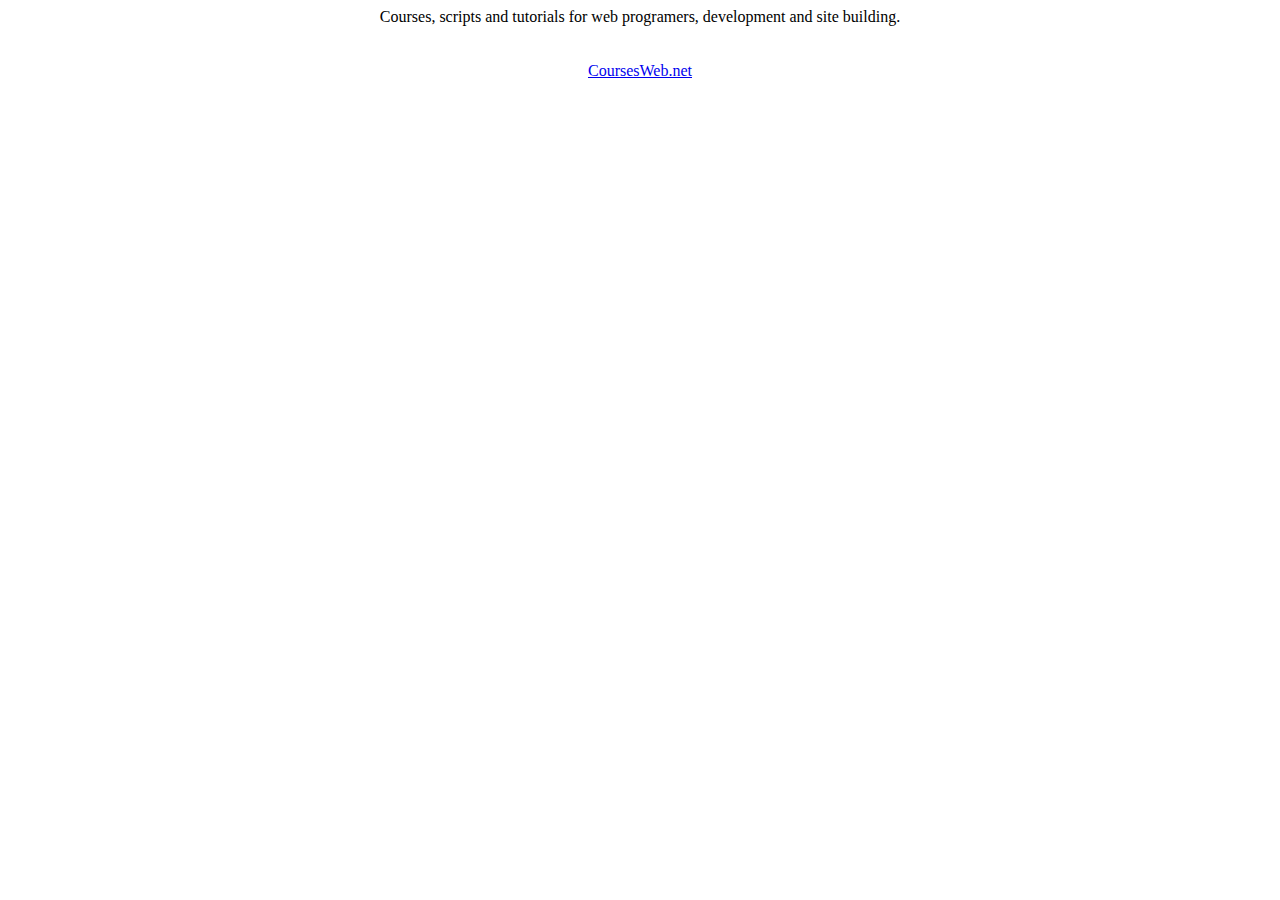
<file: chat/chatex/index.htm>
<!DOCTYPE html PUBLIC "-//W3C//DTD XHTML 1.0 Transitional//EN" "http://www.w3.org/TR/xhtml1/DTD/xhtml1-transitional.dtd">
<html lang="en" xml:lang="en" xmlns="http://www.w3.org/1999/xhtml">
<head>
<meta http-equiv="content-type" content="text/html; charset=utf-8" />
<title>From CoursesWeb.net</title>
<meta name="description" content="CoursesWeb, free web programming and development courses" />
</head>
<body>
<center>
Courses, scripts and tutorials for web programers, development and site building.

<br/><br/><br/>
<a href="http://coursesweb.net/" title="Web Progamming Courses">CoursesWeb.net</a>
</center>
</body>
</html>
</file>
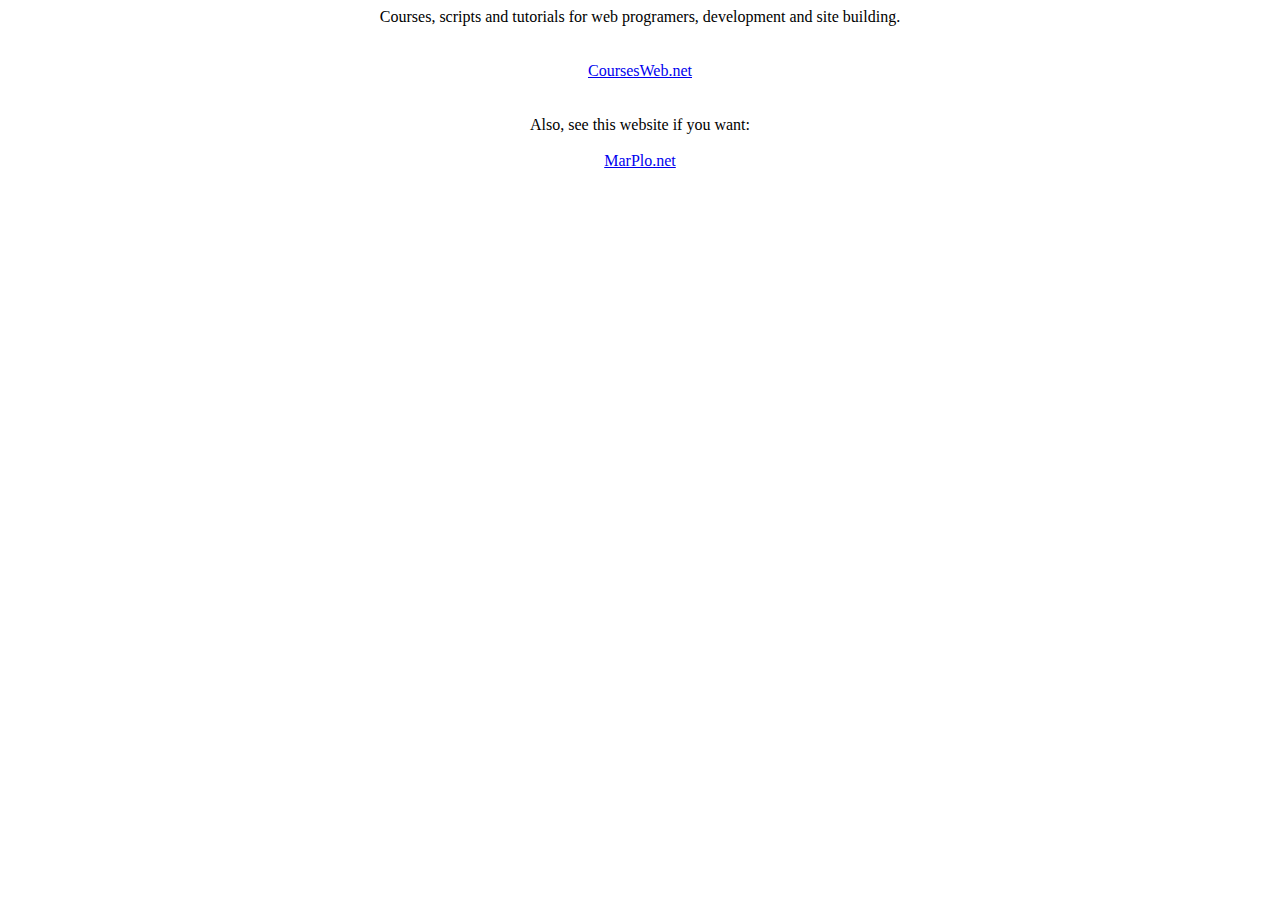
<file: chat/chattxt/index.htm>
<!DOCTYPE html PUBLIC "-//W3C//DTD XHTML 1.0 Transitional//EN" "http://www.w3.org/TR/xhtml1/DTD/xhtml1-transitional.dtd">
<html lang="en" xml:lang="en" xmlns="http://www.w3.org/1999/xhtml">
<head>
<meta http-equiv="content-type" content="text/html; charset=utf-8" />
<title>From CoursesWeb.net</title>
<meta name="description" content="CoursesWeb, free web programming and development courses" />
</head>
<body>
<center>
Courses, scripts and tutorials for web programers, development and site building.

<br/><br/><br/>
<a href="http://coursesweb.net/" title="Web Progamming Courses">CoursesWeb.net</a>
<br/><br/><br/>
Also, see this website if you want:<br/><br/>
<a href="http://www.marplo.net" title="Courses Games anime">MarPlo.net</a>
</center>
</body>
</html>
</file>
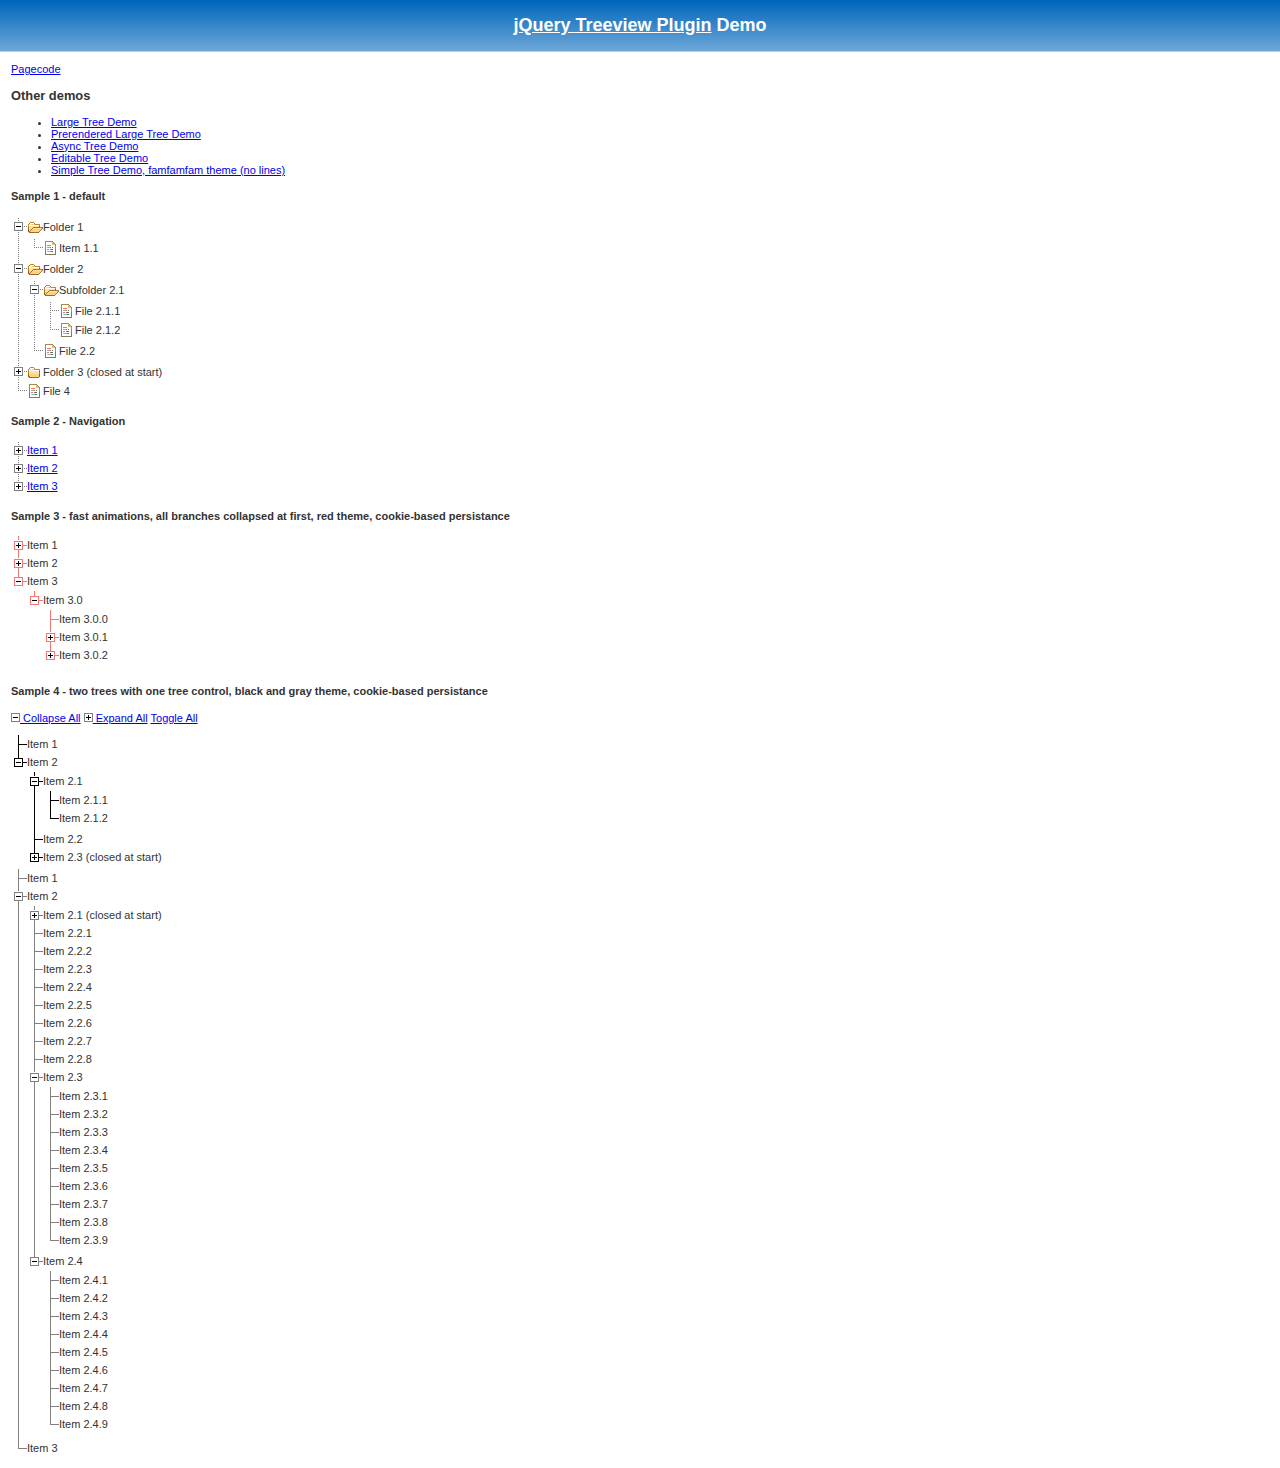
<file: assets/jquery.treeview/demo/index.html>
<!DOCTYPE html PUBLIC "-//W3C//DTD XHTML 1.0 Transitional//EN" "http://www.w3.org/TR/xhtml1/DTD/xhtml1-transitional.dtd">
<html xmlns="http://www.w3.org/1999/xhtml">
<head>

	<meta http-equiv="content-type" content="text/html; charset=iso-8859-1"/>
	<title>jQuery treeview</title>
	
	<link rel="stylesheet" href="../jquery.treeview.css" />
	<link rel="stylesheet" href="screen.css" />
	
	<script src="../lib/jquery.js" type="text/javascript"></script>
	<script src="../lib/jquery.cookie.js" type="text/javascript"></script>
	<script src="../jquery.treeview.js" type="text/javascript"></script>
	
	<script type="text/javascript" src="demo.js"></script>
	
	</head>
	<body>
	
	<h1 id="banner"><a href="http://bassistance.de/jquery-plugins/jquery-plugin-treeview/">jQuery Treeview Plugin</a> Demo</h1>
	<div id="main">
	
	<a href="demo.js">Pagecode</a>
	
	<h3>Other demos</h3>
	<ul>
		<li><a href="large.html">Large Tree Demo</a></li>
		<li><a href="prerendered.html">Prerendered Large Tree Demo</a></li>
		<li><a href="async.html">Async Tree Demo</a></li>
		<li><a href="edit.html">Editable Tree Demo</a></li>
		<li><a href="simple.html">Simple Tree Demo, famfamfam theme (no lines)</a></li>
	</ul>
	
	<h4>Sample 1 - default</h4>
	<ul id="browser" class="filetree">
		<li><span class="folder">Folder 1</span>
			<ul>
				<li><span class="file">Item 1.1</span></li>
			</ul>
		</li>
		<li><span class="folder">Folder 2</span>
			<ul>
				<li><span class="folder">Subfolder 2.1</span>
					<ul id="folder21">
						<li><span class="file">File 2.1.1</span></li>
						<li><span class="file">File 2.1.2</span></li>
					</ul>
				</li>
				<li><span class="file">File 2.2</span></li>
			</ul>
		</li>
		<li class="closed"><span class="folder">Folder 3 (closed at start)</span>
			<ul>
				<li><span class="file">File 3.1</span></li>
			</ul>
		</li>
		<li><span class="file">File 4</span></li>
	</ul>
		
	<h4>Sample 2 - Navigation</h4>
	
	<ul id="navigation">
		<li><a href="?1">Item 1</a>
			<ul>
				<li><a href="?1.0">Item 1.0</a>
					<ul>
						<li><a href="?1.0.0">Item 1.0.0</a></li>
					</ul>
				</li>
				<li><a href="?1.1">Item 1.1</a></li>
				<li><a href="?1.2">Item 1.2</a>
					<ul>
						<li><a href="?1.2.0">Item 1.2.0</a>
						<ul>
							<li><a href="?1.2.0.0">Item 1.2.0.0</a></li>
							<li><a href="?1.2.0.1">Item 1.2.0.1</a></li>
							<li><a href="?1.2.0.2">Item 1.2.0.2</a></li>
						</ul>
					</li>
						<li><a href="?1.2.1">Item 1.2.1</a>
						<ul>
							<li><a href="?1.2.1.0">Item 1.2.1.0</a></li>
						</ul>
					</li>
						<li><a href="?1.2.2">Item 1.2.2</a>
						<ul>
							<li><a href="?1.2.2.0">Item 1.2.2.0</a></li>
							<li><a href="?1.2.2.1">Item 1.2.2.1</a></li>
							<li><a href="?1.2.2.2">Item 1.2.2.2</a></li>
						</ul>
					</li>
					</ul>
				</li>
			</ul>
		</li>
		<li><a href="?2">Item 2</a>
			<ul>
				<li><span>Item 2.0</span>
					<ul>
						<li><a href="?2.0.0">Item 2.0.0</a>
						<ul>
							<li><a href="?2.0.0.0">Item 2.0.0.0</a></li>
							<li><a href="?2.0.0.1">Item 2.0.0.1</a></li>
						</ul>
					</li>
					</ul>
				</li>
				<li><a href="?2.1">Item 2.1</a>
					<ul>
						<li><a href="?2.1.0">Item 2.1.0</a>
						<ul>
							<li><a href="?2.1.0.0">Item 2.1.0.0</a></li>
						</ul>
					</li>
						<li><a href="?2.1.1">Item 2.1.1</a>
						<ul>
							<li><a href="?2.1.1.0abc">Item 2.1.1.0</a></li>
							<li><a href="?2.1.1.1">Item 2.1.1.1</a></li>
							<li><a href="?2.1.1.2">Item 2.1.1.2</a></li>
						</ul>
					</li>
						<li><a href="?2.1.2">Item 2.1.2</a>
						<ul>
							<li><a href="?2.1.2.0">Item 2.1.2.0</a></li>
							<li><a href="?2.1.2.1">Item 2.1.2.1</a></li>
							<li><a href="?2.1.2.2">Item 2.1.2.2</a></li>
						</ul>
					</li>
					</ul>
				</li>
			</ul>
		</li>
		<li><a href="?3">Item 3</a>
			<ul>
				<li class="open"><a href="?3.0">Item 3.0</a>
					<ul>
						<li><a href="?3.0.0">Item 3.0.0</a></li>
						<li><a href="?3.0.1">Item 3.0.1</a>
							<ul>
								<li><a href="?3.0.1.0">Item 3.0.1.0</a></li>
								<li><a href="?3.0.1.1">Item 3.0.1.1</a></li>
							</ul>
						</li>
						<li><a href="?3.0.2">Item 3.0.2</a>
							<ul>
								<li><a href="?3.0.2.0">Item 3.0.2.0</a></li>
								<li><a href="?3.0.2.1">Item 3.0.2.1</a></li>
								<li><a href="?3.0.2.2">Item 3.0.2.2</a></li>
							</ul>
						</li>
					</ul>
				</li>
			</ul>
		</li>
	</ul>
	
	<h4>Sample 3 - fast animations, all branches collapsed at first, red theme, cookie-based persistance</h4>
	<ul id="red" class="treeview-red">
	<li><span>Item 1</span>
		<ul>
			<li><span>Item 1.0</span>
				<ul>
					<li><span>Item 1.0.0</span></li>
				</ul>
			</li>
			<li><span>Item 1.1</span></li>
			<li><span>Item 1.2</span>
				<ul>
					<li><span>Item 1.2.0</span>
					<ul>
						<li><span>Item 1.2.0.0</span></li>
						<li><span>Item 1.2.0.1</span></li>
						<li><span>Item 1.2.0.2</span></li>
					</ul>
				</li>
					<li><span>Item 1.2.1</span>
					<ul>
						<li><span>Item 1.2.1.0</span></li>
					</ul>
				</li>
					<li><span>Item 1.2.2</span>
					<ul>
						<li><span>Item 1.2.2.0</span></li>
						<li><span>Item 1.2.2.1</span></li>
						<li><span>Item 1.2.2.2</span></li>
					</ul>
				</li>
				</ul>
			</li>
		</ul>
	</li>
	<li><span>Item 2</span>
		<ul>
			<li><span>Item 2.0</span>
				<ul>
					<li><span>Item 2.0.0</span>
					<ul>
						<li><span>Item 2.0.0.0</span></li>
						<li><span>Item 2.0.0.1</span></li>
					</ul>
				</li>
				</ul>
			</li>
			<li><span>Item 2.1</span>
				<ul>
					<li><span>Item 2.1.0</span>
					<ul>
						<li><span>Item 2.1.0.0</span></li>
					</ul>
				</li>
					<li><span>Item 2.1.1</span>
					<ul>
						<li><span>Item 2.1.1.0</span></li>
						<li><span>Item 2.1.1.1</span></li>
						<li><span>Item 2.1.1.2</span></li>
					</ul>
				</li>
					<li><span>Item 2.1.2</span>
					<ul>
						<li><span>Item 2.1.2.0</span></li>
						<li><span>Item 2.1.2.1</span></li>
						<li><span>Item 2.1.2.2</span></li>
					</ul>
				</li>
				</ul>
			</li>
		</ul>
	</li>
	<li class="open"><span>Item 3</span>
		<ul>
			<li class="open"><span>Item 3.0</span>
				<ul>
					<li><span>Item 3.0.0</span></li>
					<li><span>Item 3.0.1</span>
					<ul>
						<li><span>Item 3.0.1.0</span></li>
						<li><span>Item 3.0.1.1</span></li>
					</ul>
					
				</li>
					<li><span>Item 3.0.2</span>
					<ul>
						<li><span>Item 3.0.2.0</span></li>
						<li><span>Item 3.0.2.1</span></li>
						<li><span>Item 3.0.2.2</span></li>
					</ul>
				</li>
				</ul>
			</li>
		</ul>
	</li>
	</ul>
	
	<h4>Sample 4 - two trees with one tree control, black and gray theme, cookie-based persistance</h4>
	<div id="treecontrol">
		<a title="Collapse the entire tree below" href="#"><img src="../images/minus.gif" /> Collapse All</a>
		<a title="Expand the entire tree below" href="#"><img src="../images/plus.gif" /> Expand All</a>
		<a title="Toggle the tree below, opening closed branches, closing open branches" href="#">Toggle All</a>
	</div>
	<ul id="black" class="treeview-black">
		<li>Item 1</li>
		<li>
			<span>Item 2</span>
			<ul>
				<li>
					<span>Item 2.1</span>
					<ul>
						<li>Item 2.1.1</li>
						<li>Item 2.1.2</li>
					</ul>
				</li>
				<li>Item 2.2</li>
				<li class="closed">
					<span>Item 2.3 (closed at start)</span>
					<ul>
						<li>Item 2.3.1</li>
						<li>Item 2.3.2</li>
					</ul>
				</li>
			</ul>
		</li>
	</ul>
	<ul id="gray" class="treeview-gray">
		<li>Item 1</li>
		<li>
			<span>Item 2</span>
			<ul>
				<li class="closed">
					<span>Item 2.1 (closed at start)</span>
					<ul>
						<li>Item 2.1.1</li>
						<li>Item 2.1.2</li>
					</ul>
				</li>
				<li>Item 2.2.1</li>
				<li>Item 2.2.2</li>
				<li>Item 2.2.3</li>
				<li>Item 2.2.4</li>
				<li>Item 2.2.5</li>
				<li>Item 2.2.6</li>
				<li>Item 2.2.7</li>
				<li>Item 2.2.8</li>
				<li>
					<span>Item 2.3</span>
					<ul>
						<li>Item 2.3.1</li>
						<li>Item 2.3.2</li>
						<li>Item 2.3.3</li>
						<li>Item 2.3.4</li>
						<li>Item 2.3.5</li>
						<li>Item 2.3.6</li>
						<li>Item 2.3.7</li>
						<li>Item 2.3.8</li>
						<li>Item 2.3.9</li>
					</ul>
				</li>
				<li>
					<span>Item 2.4</span>
					<ul>
						<li>Item 2.4.1</li>
						<li>Item 2.4.2</li>
						<li>Item 2.4.3</li>
						<li>Item 2.4.4</li>
						<li>Item 2.4.5</li>
						<li>Item 2.4.6</li>
						<li>Item 2.4.7</li>
						<li>Item 2.4.8</li>
						<li>Item 2.4.9</li>
					</ul>
				</li>
			</ul>
		</li>
		<li>Item 3</li>
	</ul>	
	
</div>
 
</body></html>
</file>
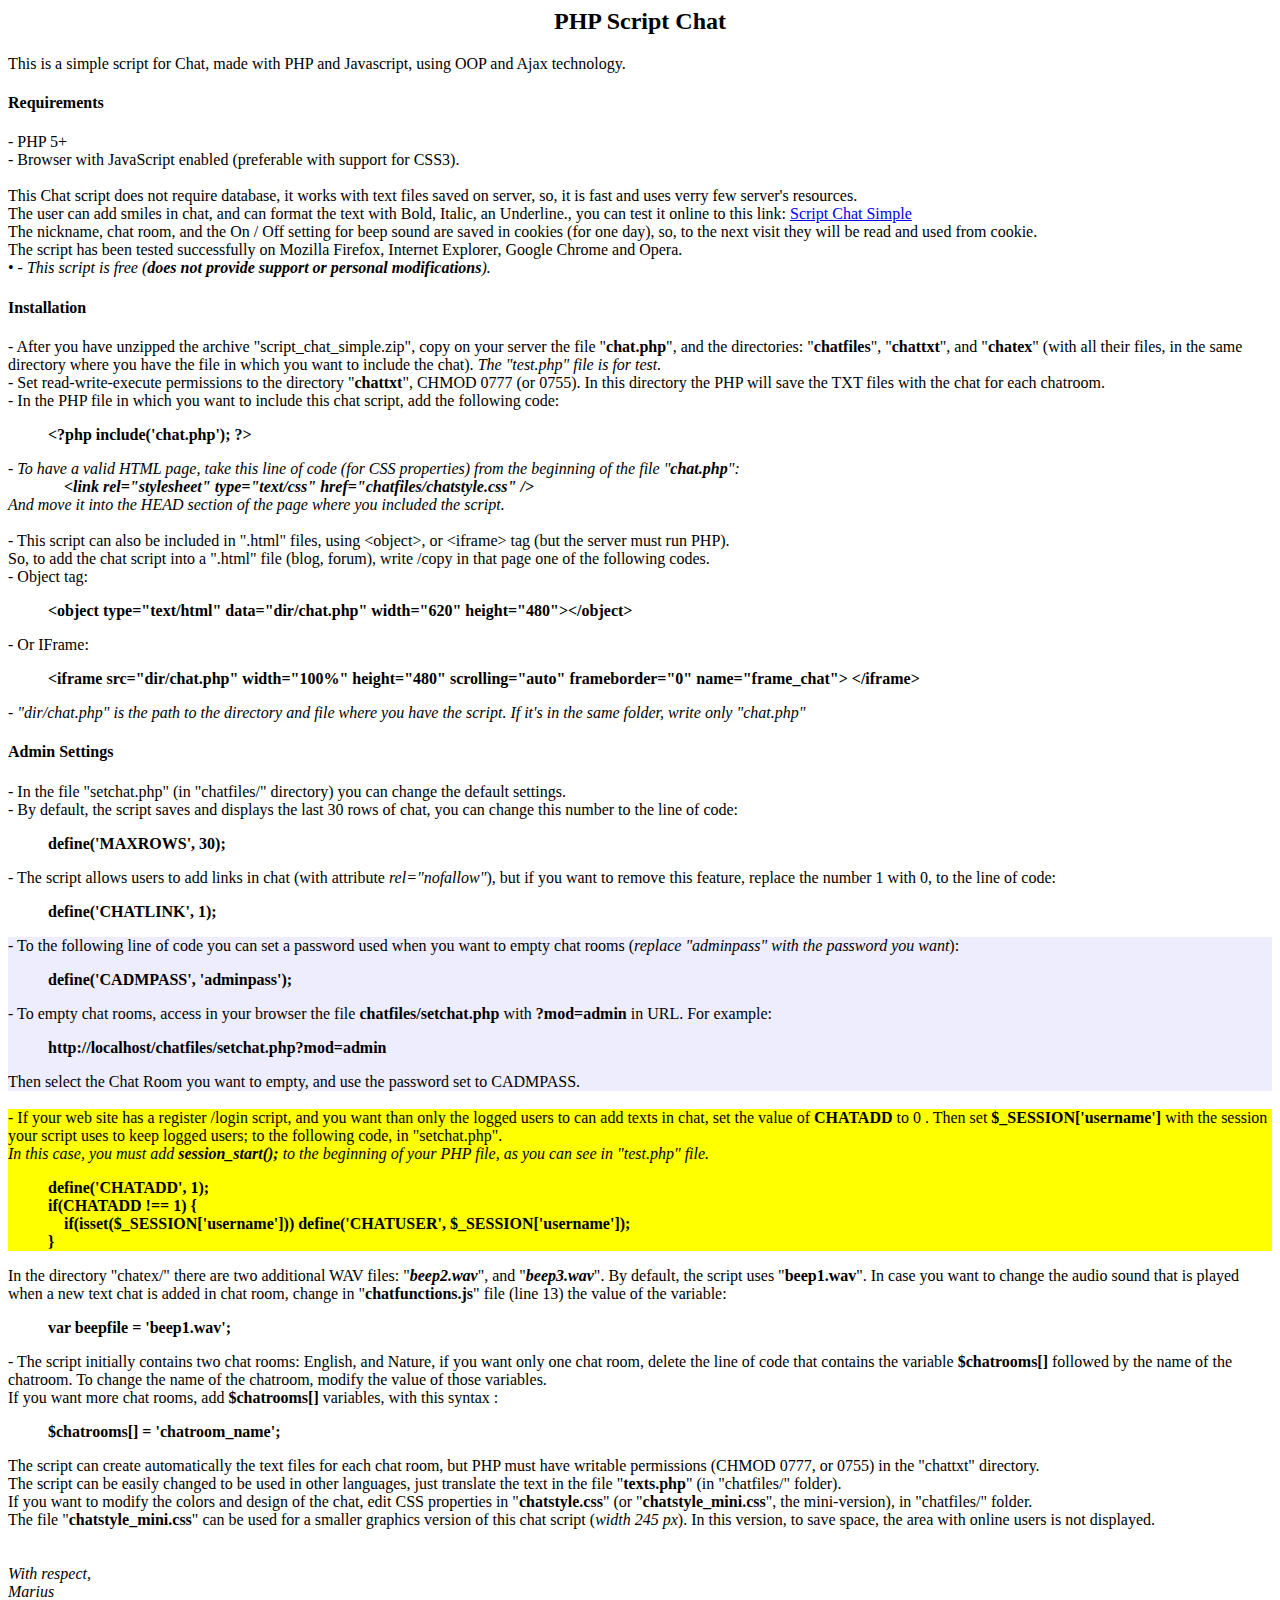
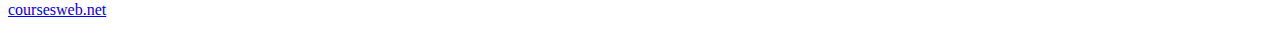
<file: chat/Read.html>
<html>
<head>
  <title>PHP Script Chat CoursesWeb.net</title>
</head>
<body>
<center><h2>PHP Script Chat</h2></center>
This is a simple script for Chat, made with PHP and Javascript, using OOP and Ajax technology.
<h4>Requirements</h4>
- PHP 5+<br/>
- Browser with JavaScript enabled (preferable with support for CSS3).<br/><br/>

This Chat script does not require database, it works with text files saved on server, so, it is fast and uses verry few server's resources.<br/>
The user can add smiles in chat, and can format the text with Bold, Italic, an Underline., you can test it online to this link: <a href="http://coursesweb.net/php-mysql/script-chat-simple_s2" title="Script Chat Simple">Script Chat Simple</a><br>
The nickname, chat room, and the On / Off setting for beep sound are saved in cookies (for one day), so, to the next visit they will be read and used from cookie.<br/>
The script has been tested successfully on Mozilla Firefox, Internet Explorer, Google Chrome and Opera.<br/>
&bull; - <i>This script is free (<b>does not provide support or personal modifications</b>).</i>
<h4>Installation</h4>
- After you have unzipped the archive "script_chat_simple.zip", copy on your server the file "<b>chat.php</b>", and the directories: "<b>chatfiles</b>", "<b>chattxt</b>", and "<b>chatex</b>" (with all their files, in the same directory where you have the file in which you want to include the chat). <i>The "test.php" file is for test.</i><br>
- Set read-write-execute permissions to the directory "<b>chattxt</b>", CHMOD 0777 (or 0755). In this directory the PHP will save the TXT files with the chat for each chatroom.<br>
- In the PHP file in which you want to include this chat script, add the following code:
<ul><b>&lt;?php include('chat.php'); ?&gt;</b></ul>
- <i>To have a valid HTML page, take this line of code (for CSS properties) from the beginning of the file "<b>chat.php</b>":<br/> &nbsp; &nbsp; &nbsp; &nbsp; &nbsp; &nbsp; &nbsp;
 <b>&lt;link rel=&quot;stylesheet&quot; type=&quot;text/css&quot; href=&quot;chatfiles/chatstyle.css&quot; /&gt;</b><br/>
And move it into the HEAD section of the page where you included the script.</i><br><br>
- This script can also be included in ".html" files, using &lt;object&gt;, or &lt;iframe&gt; tag (but the server must run PHP).<br>
So, to add the chat script into a ".html" file (blog, forum), write /copy in that page one of the following codes.<br/>
 - Object tag:
<ul><b>&lt;object type=&quot;text/html&quot; data=&quot;dir/chat.php&quot; width=&quot;620&quot; height=&quot;480&quot;&gt;&lt;/object&gt;</b></ul>
 - Or IFrame:
<ul><b>&lt;iframe src=&quot;dir/chat.php&quot; width=&quot;100%&quot; height=&quot;480&quot; scrolling=&quot;auto&quot; frameborder=&quot;0&quot; name=&quot;frame_chat&quot;&gt; &lt;/iframe&gt;</b></ul>
<i> - "dir/chat.php" is the path to the directory and file where you have the script. If it's in the same folder, write only "chat.php"</i>
<h4>Admin Settings</h4>
- In the file "setchat.php" (in "chatfiles/" directory) you can change the default settings.<br />
- By default, the script saves and displays the last 30 rows of chat, you can change this number to the line of code:
<ul><b>define('MAXROWS', 30);</b></ul>
- The script allows users to add links in chat (with attribute <i>rel="nofallow"</i>), but if you want to remove this feature, replace the number 1 with 0, to the line of code:
<ul><b>define('CHATLINK', 1);</b></ul>
<div style="background:#ededfe;">
- To the following line of code you can set a password used when you want to empty chat rooms (<i>replace "adminpass" with the password you want</i>):
<ul><b>define('CADMPASS', 'adminpass');</b></ul>
- To empty chat rooms, access in your browser the file <b>chatfiles/setchat.php</b> with <b>?mod=admin</b> in URL. For example:
<blockquote><b>http://localhost/chatfiles/setchat.php?mod=admin</b></blockquote>
Then select the Chat Room you want to empty, and use the password set to CADMPASS.</div><br/>
<div style="background:yellow;">
- If your web site has a register /login script, and you want than only the logged users to can add texts in chat, set the value of <b>CHATADD</b> to 0 . Then set <b>$_SESSION['username']</b> with the session your script uses to keep logged users; to the following code, in "setchat.php".<br>
<i>In this case, you must add <b>session_start();</b> to the beginning of your PHP file, as you can see in "test.php" file.</i>
<ul><b>define('CHATADD', 1);<br/>
if(CHATADD !== 1) {<br/> &nbsp; &nbsp;
  if(isset($_SESSION['username'])) define('CHATUSER', $_SESSION['username']);<br/>
}</b></ul></div>
In the directory "chatex/" there are two additional WAV files: "<b><i>beep2.wav</i></b>", and "<b><i>beep3.wav</i></b>". By default, the script uses "<b>beep1.wav</b>". In case you want to change the audio sound that is played when a new text chat is added in chat room, change in "<b>chatfunctions.js</b>" file (line 13) the value of the variable:
<ul><b>var beepfile = 'beep1.wav';</b></ul>

- The script initially contains two chat rooms: English, and Nature, if you want only one chat room, delete the line of code that contains the variable <b>$chatrooms[]</b> followed by the name of the chatroom. To change the name of the chatroom, modify the value of those variables.<br>
If you want more chat rooms, add <b>$chatrooms[]</b> variables, with this syntax :
<ul><b>$chatrooms[] = 'chatroom_name';</b></ul>
The script can create automatically the text files for each chat room, but PHP must have writable permissions (CHMOD 0777, or 0755) in the "chattxt" directory.<br>
The script can be easily changed to be used in other languages, just translate the text in the file "<b>texts.php</b>" (in "chatfiles/" folder).<br>
If you want to modify the colors and design of the chat, edit CSS properties in "<b>chatstyle.css</b>" (or "<b>chatstyle_mini.css</b>", the mini-version), in "chatfiles/" folder.<br>

The file "<b>chatstyle_mini.css</b>" can be used for a smaller graphics version of this chat script (<i>width 245 px</i>). In this version, to save space, the area with online users is not displayed.<br><br><br>
<i>With respect,<br>
Marius</i><br>
<a href="http://coursesweb.net/" title="Web Programming Courses">coursesweb.net</a><br/><br/>
</body>
</html>
</file>
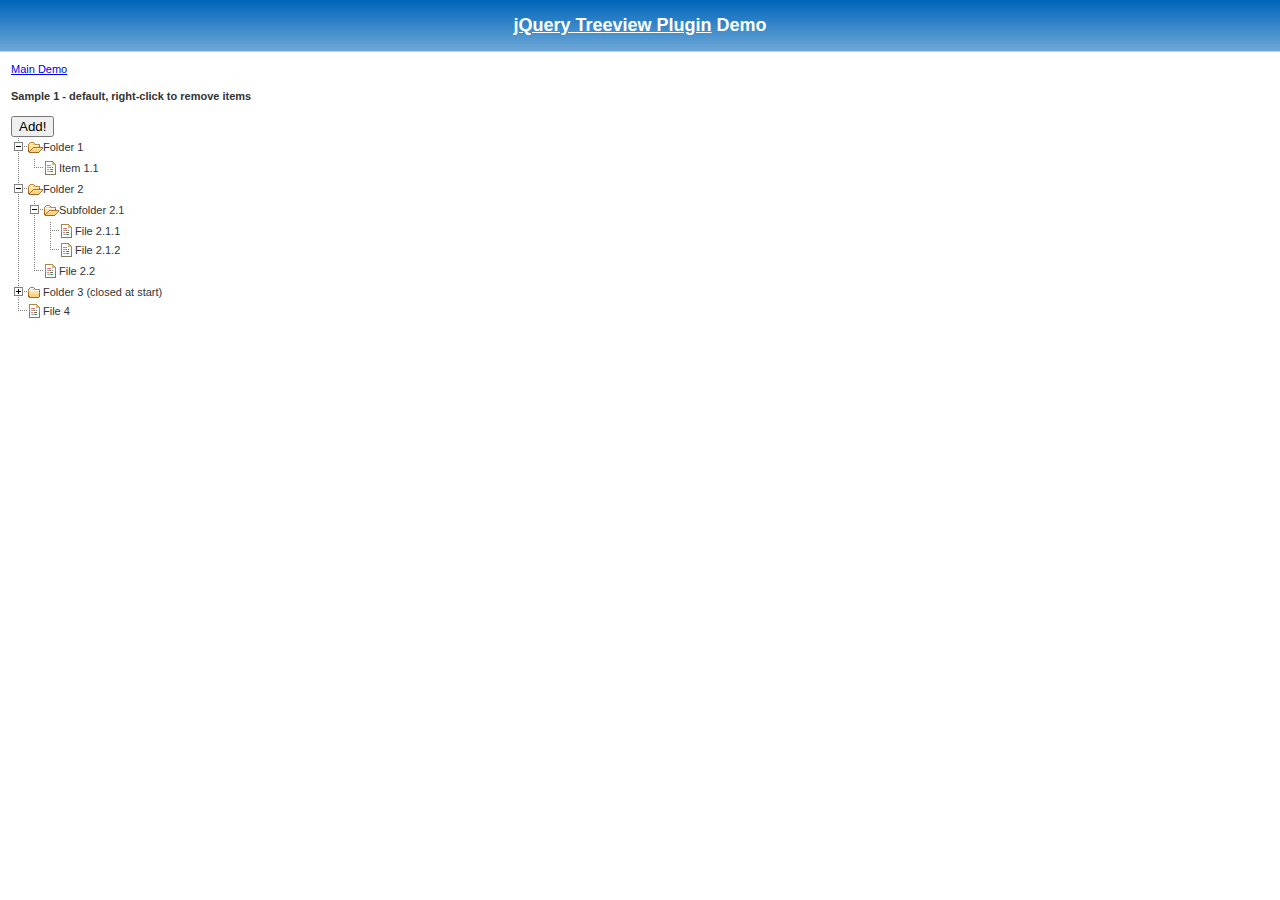
<file: assets/jquery.treeview/demo/edit.html>
<!DOCTYPE html PUBLIC "-//W3C//DTD XHTML 1.0 Transitional//EN" "http://www.w3.org/TR/xhtml1/DTD/xhtml1-transitional.dtd">
<html xmlns="http://www.w3.org/1999/xhtml">
<head>

	<meta http-equiv="content-type" content="text/html; charset=iso-8859-1"/>
	<title>jQuery treeview</title>
	
	<link rel="stylesheet" href="../jquery.treeview.css" />
	<link rel="stylesheet" href="screen.css" />
	
	<script src="../lib/jquery.js" type="text/javascript"></script>
	<script src="../lib/jquery.cookie.js" type="text/javascript"></script>
	<script src="../jquery.treeview.js" type="text/javascript"></script>
	<script src="../jquery.treeview.edit.js" type="text/javascript"></script>
	
	<script type="text/javascript">
		$(function() {
			$("#browser").treeview();
			$("#add").click(function() {
				var branches = $("<li><span class='folder'>New Sublist</span><ul>" + 
					"<li><span class='file'>Item1</span></li>" + 
					"<li><span class='file'>Item2</span></li></ul></li>").appendTo("#browser");
				$("#browser").treeview({
					add: branches
				});
				branches = $("<li class='closed'><span class='folder'>New Sublist</span><ul><li><span class='file'>Item1</span></li><li><span class='file'>Item2</span></li></ul></li>").prependTo("#folder21");
				$("#browser").treeview({
					add: branches
				});
			});
			$("#browser").bind("contextmenu", function(event) {
				if ($(event.target).is("li") || $(event.target).parents("li").length) {
					$("#browser").treeview({
						remove: $(event.target).parents("li").filter(":first")
					});
					return false;
				}
			});
		})
		
	</script>
	
	</head>
	<body>
	
	<h1 id="banner"><a href="http://bassistance.de/jquery-plugins/jquery-plugin-treeview/">jQuery Treeview Plugin</a> Demo</h1>
	<div id="main">
	
	<a href=".">Main Demo</a>

	<h4>Sample 1 - default, right-click to remove items</h4>
	
	<button id="add">Add!</button>
	
	<ul id="browser" class="filetree">
		<li><span class="folder">Folder 1</span>
			<ul>
				<li><span class="file">Item 1.1</span></li>
			</ul>
		</li>
		<li><span class="folder">Folder 2</span>
			<ul>
				<li><span class="folder">Subfolder 2.1</span>
					<ul id="folder21">
						<li><span class="file">File 2.1.1</span></li>
						<li><span class="file">File 2.1.2</span></li>
					</ul>
				</li>
				<li><span class="file">File 2.2</span></li>
			</ul>
		</li>
		<li class="closed"><span class="folder">Folder 3 (closed at start)</span>
			<ul>
				<li><span class="file">File 3.1</span></li>
			</ul>
		</li>
		<li><span class="file">File 4</span></li>
	</ul>
	
	</div>
 
</body></html>
</file>
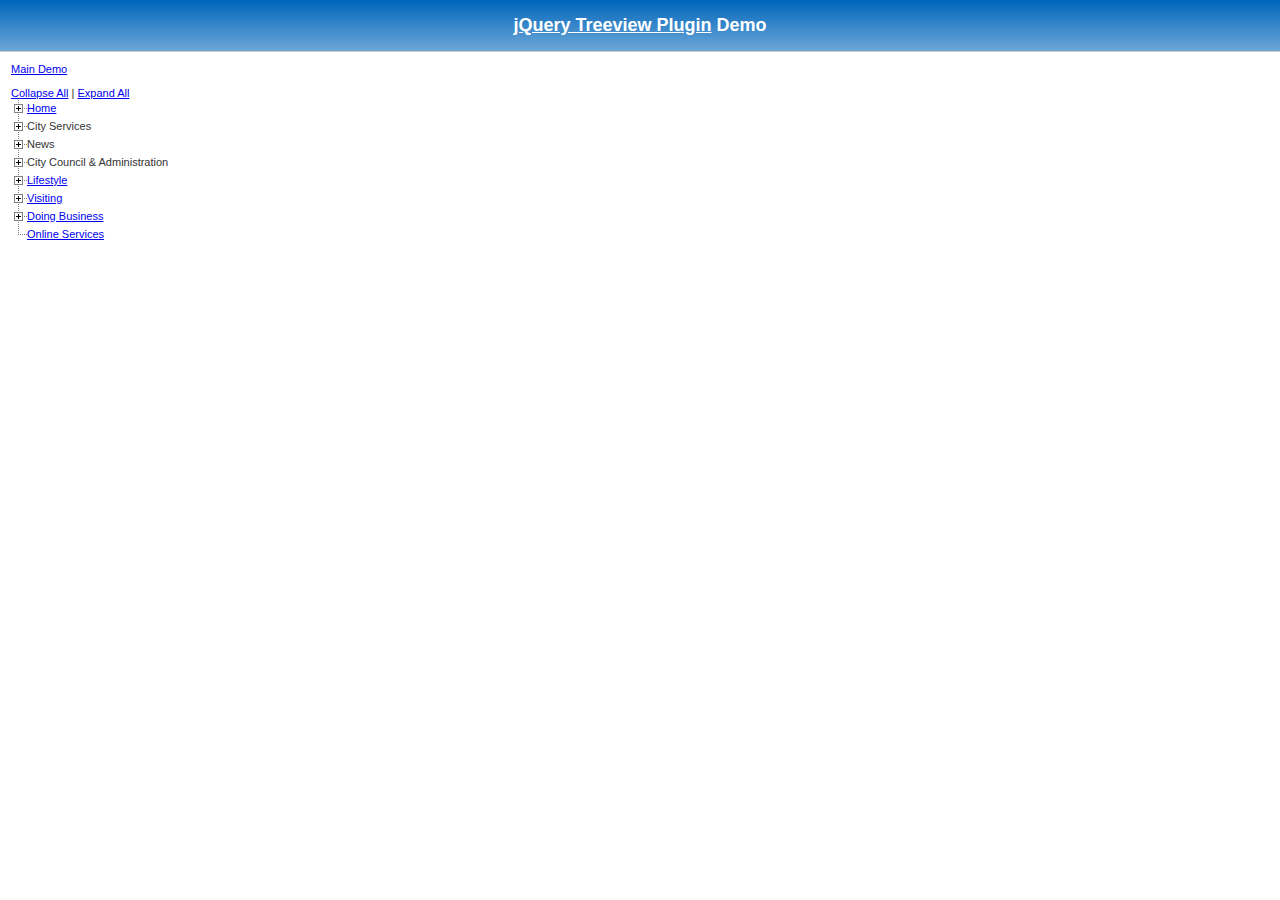
<file: assets/jquery.treeview/demo/prerendered.html>
<!DOCTYPE html PUBLIC "-//W3C//DTD XHTML 1.0 Strict//EN" "http://www.w3.org/TR/xhtml1/DTD/xhtml1-strict.dtd">
<html xmlns="http://www.w3.org/1999/xhtml">
<head>

	<title>jQuery treeview</title>

	<link rel="stylesheet" href="../jquery.treeview.css" />
	<link rel="stylesheet" href="screen.css" />
	
	<script src="../lib/jquery.js" type="text/javascript"></script>
	<script src="../lib/jquery.cookie.js" type="text/javascript"></script>
	<script src="../jquery.treeview.js" type="text/javascript"></script>
	
	<script type="text/javascript">
		$(function() {
			$("#tree").treeview({
				collapsed: true,
				animated: "fast",
				control:"#sidetreecontrol",
				prerendered: true,
				persist: "location"
			});
		})
		
	</script>

</head>
<body>

	<h1 id="banner"><a href="http://bassistance.de/jquery-plugins/jquery-plugin-treeview/">jQuery Treeview Plugin</a> Demo</h1>
	<div id="main">
	
	<a href=".">Main Demo</a>

<div id="sidetree">
  <div class="treeheader">&nbsp;</div>
  <div id="sidetreecontrol"> <a href="?#">Collapse All</a> | <a href="?#">Expand All</a> </div>

  <ul class="treeview" id="tree">

	<li class="expandable"><div class="hitarea expandable-hitarea"></div><a href="?/index.cfm">Home</a>
	<ul style="display: none;">
		<li><a href="?/enewsletters/index.cfm">Airdrie eNewsletters </a></li>
		<li><a href="?/index.cfm">Airdrie Directories</a></li>
		<li><a href="?/economic_development/video/index.cfm">Airdrie Life Video</a></li>

		<li><a href="?/index.cfm">Airdrie News</a></li>

		<li><a href="?/index.cfm">Airdrie Quick Links</a></li>
		<li><a href="?http://weather.ibegin.com/ca/ab/airdrie/" target="_blank">Airdrie Weather</a></li>
		<li><a href="?/human_resources/index.cfm">Careers</a> | <a href="?/contact_us/index.cfm">Contact Us</a> | <a href="?/site_map/index.cfm">Site Map</a> | <a href="?/links/index.cfm">Links</a></li>

		<li><a href="?/calendars/index.cfm">Community Calendar </a></li>
		<li><a href="?/conditions_of_use/index.cfm">Conditions of Use and Privacy Statement</a></li>
		<li><a href="?/index.cfm">I'd like to find out about... </a></li>
		<li><a href="?/index.cfm">Opportunities</a></li>
		<li><a href="?/links/index.cfm">Resource Links</a></li>
		<li class="last"><a href="?/index.cfm">Special Notices</a></li>

	</ul>
	</li>
	<li class="expandable"><div class="hitarea expandable-hitarea"></div><span>City Services</span>
	<ul style="display: none;">
		<li class="expandable"><div class="hitarea expandable-hitarea"></div><a href="?/assessment/index.cfm">Assessment</a>
		<ul style="display: none;">
			<li><a href="?/assessment/assessment_faqs.cfm">Assessment FAQs</a></li>

			<li><a href="?/assessment/property_assessment_notices.cfm">2007 Property Assessment Notices</a></li>
			<li><a href="?http://www.creb.com/" target="_blank">CREB</a></li>
			<li><a href="?/assessment/non_residential_assessment_tax_comparisons.cfm">Non-Residential Assessment / Tax Comparisons</a></li>
			<li><a href="?/assessment/how_to_file_a_complaint.cfm">How to File a Complaint</a></li>
			<li class="last"><a href="?/assessment/supplementary_assessment_tax.cfm">Supplementary Assessment and Tax</a></li>
		</ul>

		</li>
		<li class="expandable"><div class="hitarea expandable-hitarea"></div><a href="?/building_development/index.cfm">Building &amp; Development </a>
		<ul style="display: none;">
			<li class="expandable"><div class="hitarea expandable-hitarea"></div><a href="?/building_inspections/index.cfm">Building Inspections</a>
			<ul style="display: none;">
				<li><a href="?/building_inspections/builder_forums.cfm">Builder Forums</a></li>

				<li><a href="?/building_inspections/contact_us.cfm">Contact Us</a></li>
				<li><a href="?/building_inspections/contractor_notices.cfm">Contractor Notices</a></li>
				<li><a href="?/building_inspections/inspector_guidelines.cfm">Inspector Guidelines</a></li>
				<li><a href="?/building_inspections/links.cfm">Links</a></li>
				<li class="expandable lastExpandable"><div class="hitarea expandable-hitarea lastExpandable-hitarea"></div><a href="?/building_inspections/statistics_2007.cfm">Statistics</a>
				<ul style="display: none;">

					<li><a href="?/building_inspections/statistics_2006.cfm">Statistics 2006</a></li>
					<li class="last"><a href="?/building_inspections/statistics_2005.cfm">Statistics 2005</a></li>
				</ul>
				</li>
			</ul>
			</li>
			<li class="expandable"><div class="hitarea expandable-hitarea"></div><a title="City Infrastructure" href="?/building_development/city_infrastructure/index.cfm">City Infrastructure</a>

			<ul style="display: none;">

				<li><a href="?/building_development/city_infrastructure/roadway_improvement.cfm">Roadway Improvement</a></li>
				<li><a href="?/building_development/city_infrastructure/traffic.cfm">Traffic</a></li>
				<li><a href="?/building_development/city_infrastructure/transportation_planning.cfm">Transportation &amp; Infrastructure Planning</a></li>
				<li class="last"><a href="?/building_development/city_infrastructure/water_sewer_construction.cfm">Water &amp; Sewer Construction</a></li>

			</ul>
			</li>
			<li class="expandable"><div class="hitarea expandable-hitarea"></div><a title="Commercial/Industrial Development" href="?/building_development/commercial_industrial_development/index.cfm">Commercial / Industrial / Multi-Family Development</a>
			<ul style="display: none;">
				<li><a title="Call Before You Dig" href="?/building_development/commercial_industrial_development/call_before_you_dig.cfm">Call Before You Dig</a></li>
				<li><a title="New Development" href="?/building_development/commercial_industrial_development/new_development.cfm">New Development</a></li>
				<li><a title="Existing Development" href="?/building_development/commercial_industrial_development/existing_development.cfm">Existing Development</a></li>

				<li><a title="Signage" href="?/building_development/commercial_industrial_development/signage.cfm">Signage</a></li>
				<li><a title="Notice of Development" href="?/building_development/planning/notice_of_development/notice_of_development.cfm">Notice of Development</a></li>
				<li><a title="Appeals" href="?/public_meetings/appeals/index.cfm">Appeals</a></li>
				<li><a title="Customer Feedback" href="?/building_development/commercial_industrial_development/customer_feedback.cfm">Customer Feedback</a></li>
				<li><a title="Certificate of Compliance" href="?/building_development/commercial_industrial_development/certificate_of_compliance.cfm">Certificate of Compliance</a></li>
				<li><a title="Permit Applications &amp; Forms" href="?/building_development/commercial_industrial_development/permit_applications_forms.cfm">Permit Applications &amp; Forms</a></li>

				<li class="last"><a title="Fees" href="?/building_development/commercial_industrial_development/fees.cfm">Fees</a></li>
			</ul>
			</li>
			<li class="expandable lastExpandable"><div class="hitarea expandable-hitarea lastExpandable-hitarea"></div><!-- This links to an empty content page (25 Sept 2007) --> <a title="Residential Development" href="?/building_development/residential_development/index.cfm">Residential Development</a>
			<ul style="display: none;">
				<li><a title="Call Before You Dig" href="?/building_development/residential_construction/building_permit_requirements.cfm">Building Permit Requirements</a></li>
				<li><a title="New Development" href="?/building_development/residential_construction/new_homes.cfm">New Homes</a></li>

				<li><a title="Existing Development" href="?/building_development/residential_construction/basements.cfm">Basements</a></li>
				<li><a title="Signage" href="?/building_development/commercial_industrial_development/call_before_you_dig.cfm">Call Before You Dig</a></li>
				<li><a title="Decks" href="?/building_development/residential_development/decks.cfm">Decks</a></li>
				<li><a title="Detached Garages or Accessory Building" href="?/building_development/residential_development/detached_garages_or_accessory_building.cfm">Detached Garages or Accessory Building</a></li>
				<li><a title="Grading" href="?/building_development/residential_development/grading.cfm">Grading</a></li>
				<li><a title="Fences" href="?/building_development/residential_development/fences.cfm">Fences</a></li>

				<li><a title="Applications, Permits &amp; Checklists" href="?/building_development/residential_development/applications_permits_checklists.cfm">Applications, Permits &amp; Checklists</a></li>
				<li><a title="Certificate of Compliance" href="?/building_development/commercial_industrial_development/certificate_of_compliance.cfm">Certificate of Compliance</a></li>
				<li><a title="Fees" href="?/building_development/residential_development/fees.cfm">Fees</a></li>
				<li><a title="Notice of Development" href="?/building_development/planning/notice_of_development/notice_of_development.cfm">Notice of Development</a></li>
				<li class="last"><a title="Street Addresses for New Construction" href="?/gis/index.cfm">Street Addresses for New Construction</a></li>

			</ul>
			</li>
		</ul>
		</li>
		<li class="expandable"><div class="hitarea expandable-hitarea"></div><a href="?/community_safety/index.cfm">Community Safety</a>
		<ul style="display: none;">
			<li><a href="?/disaster_services/index.cfm">Disaster Services</a></li>

			<li><a href="?/emergency_services/index.cfm">Emergency Services</a></li>
			<li><a href="?/municipal_enforcement/index.cfm">Municipal Enforcement</a></li>
			<li class="expandable lastExpandable"><div class="hitarea expandable-hitarea lastExpandable-hitarea"></div><a href="?/rcmp/index.cfm">Royal Canadian Mounted Police</a>
			<ul style="display: none;">
				<li><a title="Community Partnership Programs" href="?/rcmp/community_partnership_programs.cfm">Community Partnership Programs</a></li>
				<li class="last"><a title="Traffic Services" href="?/rcmp/traffic_services.cfm">Traffic Services</a></li>

			</ul>
			</li>
		</ul>
		</li>
		<li class="expandable"><div class="hitarea expandable-hitarea"></div><a href="?/community_services/index.cfm">Community Services</a>
		<ul style="display: none;">
			<li><a href="?/directories/community_directory/index.cfm">Community Directory</a></li>

			<li class="last"><a href="?/calendars/index.cfm">Community Calendar</a></li>

		</ul>
		</li>
		<li><a href="?/engineering/index.cfm">Engineering Services </a></li>
		<li><a href="?/finance/index.cfm">Finance</a></li>
		<li><a href="?/gis/index.cfm">Maps (GIS)</a></li>

		<li><a href="?/parks/parks_recreation.cfm">Parks &amp; Recreation</a></li>

		<li><a href="?/public_works/index.cfm">Public Works</a></li>
		<li class="expandable"><div class="hitarea expandable-hitarea"></div><a href="?/recycling_waste/index.cfm">Recycling, Waste &amp; Composting</a>
		<ul style="display: none;">
			<li class="last"><a href="?/environmental_services/index.cfm">Environmental Services </a></li>

		</ul>
		</li>

		<li><a href="?/social_planning/index.cfm">Social Planning</a></li>
		<li><a href="?/taxation/index.cfm">Taxation</a></li>
		<li><a href="?/transit/index.cfm">Transit</a></li>
		<li class="last"><a href="?/utilities/index.cfm">Water &amp; Sewer (Utilities)</a></li>

	</ul>
	</li>

	<li class="expandable"><div class="hitarea expandable-hitarea"></div><span>News</span>
	<ul style="display: none;">
		<li class="expandable"><div class="hitarea expandable-hitarea"></div><a href="?/enewsletters/index.cfm">Airdrie eNewsletters</a>
		<ul style="display: none;">
			<li><a href="?http://www.industrymailout.com/Industry/View.aspx?id=50169&amp;p=679b" target="_new">Airdrie Today eNewsletter</a></li>

			<li><a href="?http://www.industrymailout.com/Industry/View.aspx?id=47265&amp;q=0&amp;qz=4c4af0" target="_new">Airdrie @Work eNewsletter</a></li>
			<li class="last"><a href="?http://www.industrymailout.com/Industry/Archives.aspx?m=2682&amp;qz=73249dbb" target="_new">Airdrie eNewsletter Archive</a></li>

		</ul>
		</li>
		<li><a href="?/calendars/index.cfm">Community Calendar</a></li>
		<li><a href="?/community_news/index.cfm">Community News</a></li>

		<li class="expandable"><div class="hitarea expandable-hitarea"></div><a href="?/news_release/index.cfm">News Releases</a> (2007)
		<ul style="display: none;">
			<li><a href="?/news_release/2006/index.cfm" title="2006 News Releases">2006 News Releases</a></li>

			<li><a href="?/news_release/2005/index.cfm" title="2005 News Releases">2005 News Releases</a></li>
			<li class="last"><a href="?/news_release/2004/index.cfm" title="2004 News Releases">2004 News Releases</a></li>
		</ul>

		</li>
		<li><a href="?/building_development/planning/notice_of_development/notice_of_development.cfm">Notice of Development </a></li>
		<li><a href="?/photogallery/index.cfm">Photo Gallery</a></li>
		<li class="expandable"><div class="hitarea expandable-hitarea"></div><a href="?/public_meetings/index.cfm">Public Meetings</a>

		<ul style="display: none;">
			<li><a href="?/public_meetings/appeals/index.cfm">Appeals</a></li>

			<li><a href="?/public_meetings/open_houses/index.cfm">Open Houses</a></li>
			<li class="last"><a href="?/public_meetings/public_hearings/index.cfm">Public Hearings</a></li>
		</ul>
		</li>
		<li class="expandable lastExpandable"><div class="hitarea expandable-hitarea lastExpandable-hitarea"></div><a href="?/publications/index.cfm">Publications</a>

		<ul style="display: none;">
			<li><a href="?/publications/pdf/AirdrieLIFE_fall2006.pdf">Airdrie Life Magazine</a> (16MB, .PDF)</li>

			<li><a href="?/publications/pdf/report_for_2005.pdf">Annual Economic Report</a> (5 MB, .PDF)</li>
			<li class="last"><a href="?/publications/pdf/Airdrie%20community%20report%20for%202006_sm.pdf">Annual Community Report</a></li>
		</ul>

		</li>
	</ul>
	</li>

	<li class="expandable"><div class="hitarea expandable-hitarea"></div><span>City Council &amp; Administration </span>
	<ul style="display: none;">
		<li class="expandable"><div class="hitarea expandable-hitarea"></div><a href="?/election/index.cfm">2007 Election</a>
		<ul style="display: none;">

			<li><a href="?/election/city_council.cfm" title="City Council">City Council</a></li>
			<li><a href="?/election/candidates.cfm" title="Candidates">Candidates</a></li>

			<li><a href="?/election/candidate_information_package.cfm" title="Candidate Information Package">Candidate Information Package</a></li>
			<li><a href="?/election/faq.cfm" title="Frequently Asked Questions">Frequently Asked Questions</a></li>
			<li><a href="?/election/how_to_vote.cfm" title="How to Vote">How to Vote</a></li>
			<li><a href="?/election/media.cfm" title="Media">Media</a></li>

			<li class="last"><a href="?/election/past_elections.cfm" title="Past Elections">Past Elections</a></li>
		</ul>

		</li>
		<li><a href="?/finance/budget_at_a_glance.cfm">Budget</a></li>
		<li class="expandable"><div class="hitarea expandable-hitarea"></div><a href="?/city_council/bylaws/index.cfm">Bylaws</a>
		<ul style="display: none;">
			<li><a href="?/city_council/bylaws/how_bylaws_are_passed.cfm">How Bylaws Are Passed</a></li>

			<li><a href="?/city_council/bylaws/new_laws.cfm">New Laws</a></li>

			<li class="last"><a href="?/city_council/policies.cfm">Policies</a></li>
		</ul>
		</li>
		<li><a href="?/economic_development/census/index.cfm">Census</a></li>
		<li class="last"><a href="?/city_council/index.cfm">City Council</a></li>

	</ul>
	<ul style="display: none;">

		<li><a href="?/city_council/board_appointments.cfm">Board Appointments</a></li>
		<li class="expandable"><div class="hitarea expandable-hitarea"></div><a href="?/city_council/committees_boards_commission.cfm">Committees / Boards / Commssion</a>
		<ul style="display: none;">
			<li><a href="?/city_council/library_board.cfm" title="Airdrie Municipal Library Board">Airdrie Municipal Library Board</a></li>
			<li><a href="?/city_council/assessment_review_board.cfm" title="Assessment Review Board">Assessment Review Board</a></li>

			<li><a href="?/city_council/community_service_advisory_board.cfm" title="Community Services Advisory Board">Community Services Advisory Board</a></li>

			<li><a href="?/city_council/enviromental_advisory_board.cfm" title="Environmental Advisory Board">Environmental Advisory Board</a></li>
			<li><a href="?/city_council/finance_committee.cfm" title="Finance Advisory Committee">Finance Advisory Committee</a></li>
			<li><a href="?/city_council/municipal_planning_commission.cfm" title="Municipal Planning Commission">Municipal Planning Commission</a></li>
			<li><a href="?/city_council/municipal_police_committee.cfm" title="Municipal Police Committee">Municipal Police Committee</a></li>
			<li class="last"><a href="?/city_council/subdivision_development_appeal_board.cfm" title="Subdivision and Development Appeal Board">Subdivision and Development Appeal Board</a></li>

		</ul>

		</li>
		<li><a href="?/city_council/faq.cfm">Frequently Asked Questions (FAQ's)</a></li>
		<li><a href="?/city_council/mayors_message.cfm">Mayor's Message</a></li>
		<li><a href="?/city_council/mission_vision.cfm">Mission and Vision</a></li>
		<li><a href="?/city_council/meet_your_council.cfm">Meet Your Council</a></li>
		<li class="expandable"><div class="hitarea expandable-hitarea"></div><a href="?/city_council/strategic_priorities.cfm">Strategic Priorities</a>

		<ul style="display: none;">
			<li><a href="?/city_council/strategic_priorities.cfm" title="Strategic Priorities 2008">Strategic Priorities 2008</a></li>
			<li><a href="?/city_council/strategic_priorities_07.cfm" title="Strategic Priorities 2007">Strategic Priorities 2007</a></li>
			<li><a href="?/city_council/strategic_priorities_06.cfm" title="Strategic Priorities 2006">Strategic Priorities 2006</a></li>
			<li><a href="?/city_council/strategic_priorities_05.cfm" title="Strategic Priorities 2005">Strategic Priorities 2005</a></li>
			<li class="last"><a href="?/city_council/strategic_priorities_04.cfm" title="Strategic Priorities 2004">Strategic Priorities 2004</a></li>

		</ul>
		</li>
		<li class="expandable"><div class="hitarea expandable-hitarea"></div><a href="?/city_council/city_council_meetings.cfm">City Council Meetings</a>
		<ul style="display: none;">
			<li class="expandable"><div class="hitarea expandable-hitarea"></div><a href="?/city_council/agendas/2007_agendas.cfm">City Council Meeting Agendas</a>
			<ul style="display: none;">
				<li><a href="?/city_council/agendas/2007_agendas.cfm" title="2007 Agendas">2007 City Council Meeting Agendas</a></li>

				<li><a href="?/city_council/agendas/2006_agendas.cfm" title="2006 Agendas">2006 City Council Meeting Agendas</a></li>
				<li><a href="?/city_council/agendas/2005_agendas.cfm" title="2005 Agendas">2005 City Council Meeting Agendas</a></li>
				<li class="last"><a href="?/city_council/agendas/2004_agendas.cfm" title="2004 Agendas">2004 City Council Meeting Agendas</a></li>
			</ul>
			</li>
			<li class="expandable"><div class="hitarea expandable-hitarea"></div><a href="?/city_council/minutes/2007_minutes.cfm">City Council Meeting Minutes</a>

			<ul style="display: none;">

				<li><a href="?/city_council/minutes/2007_minutes.cfm" title="2007 City Council Meeting Minutes">2007 City Council Meeting Minutes</a></li>
				<li><a href="?/city_council/minutes/2006_minutes.cfm" title="2006 City Council Meeting Minutes">2006 City Council Meeting Minutes</a></li>
				<li><a href="?/city_council/minutes/2005_minutes.cfm" title="2005 City Council Meeting Minutes">2005 City Council Meeting Minutes</a></li>
				<li class="last"><a href="?/city_council/minutes/2004_minutes.cfm" title="2004 City Council Meeting Minutes">2004 City Council Meeting Minutes</a></li>
			</ul>

			</li>
			<li class="expandable"><div class="hitarea expandable-hitarea"></div><a href="?/city_council/synopsis/2007_synopsis.cfm">City Council Meeting Synopsis</a>

			<ul style="display: none;">
				<li><a href="?/city_council/synopsis/2007_synopsis.cfm" title="2007 City Council Meeting Synopsis">2007 City Council Meeting Synopsis</a></li>
				<li><a href="?/city_council/synopsis/2006_synopsis.cfm" title="2006 City Council Meeting Synopsis">2006 City Council Meeting Synopsis</a></li>
				<li><a href="?/city_council/synopsis/2005_synopsis.cfm" title="2005 City Council Meeting Synopsis">2005 City Council Meeting Synopsis</a></li>

				<li class="last"><a href="?/city_council/synopsis/2004_synopsis.cfm" title="2004 City Council Meeting Synopsis">2004 City Council Meeting Synopsis</a></li>
			</ul>
			</li>

			<li class="last"><a href="?/city_council/how_to_go_to_council.cfm">How to Go to Council</a></li>
		</ul>
		</li>
		<li><a href="?/city_council/foip.cfm">FOIP</a></li>

		<li><a href="?/city_council/how_government_works.cfm">How Government Works</a></li>
		<li class="expandable"><div class="hitarea expandable-hitarea"></div><a href="?/city_council/legislative_admin_services.cfm">Legislative &amp; Admin Services</a>

		<ul style="display: none;">
			<li class="last"><a href="?/city_council/city_managers_message.cfm">City Manager's Message</a></li>
		</ul>
		</li>

		<li class="last"><a href="?/org_chart/index.cfm">Organizational Chart</a></li>
	</ul>
	</li>
	<li class="expandable"><div class="hitarea expandable-hitarea"></div><a href="?lifestyle">Lifestyle</a>

	<ul style="display: none;">
		<li class="expandable"><div class="hitarea expandable-hitarea"></div><a href="?/about_airdrie/index.cfm">About Airdrie</a>
		<ul style="display: none;">

			<li class="last"><a href="?/about_airdrie/history.cfm">History</a></li>
		</ul>
		</li>
		<li class="expandable"><div class="hitarea expandable-hitarea"></div><a href="?/arts_culture/index.cfm">Arts &amp; Culture</a>

		<ul style="display: none;">
			<li><a href="?/arts_culture/airdrie_art.cfm">Airdrie Art</a></li>

			<li><a href="?http://www.airdriepubliclibrary.ca/" target="_new">Airdrie Public Library</a></li>
			<li><a href="?/arts_culture/airdrie_rodeo_ranch.cfm">Airdrie Rodeo Ranch</a></li>
			<li><a href="?/twinning_program/index.cfm">Korean Twinning Program</a></li>

			<li><a href="?/arts_culture/little_theatre_association.cfm">Little Theatre Association</a></li>
			<li><a href="?/sport_community_facilities/nose_creek_valley_museum.cfm" target="_new">Nose Creek Valley Museum</a></li>

			<li class="last"><a href="?http://www.rockyview.ab.ca/rvae/" target="_new">Rocky View Adult Education</a></li>
		</ul>
		</li>
		<li class="expandable"><div class="hitarea expandable-hitarea"></div><a href="?/bert_church_theatre/index.cfm">Bert Church LIVE Theatre</a>
		<ul style="display: none;">

			<li><a href="?/bert_church_theatre/about_us.cfm" title="About Us">About Us</a></li>
			<li><a href="?/bert_church_theatre/season_program.cfm" title="Current Season Program">Current Season Program</a></li>

			<li><a href="?/bert_church_theatre/box_office.cfm" title="Box Office">Box Office</a></li>
			<li><a href="?/bert_church_theatre/theatre_rental.cfm" title="Theatre Rental">Theatre Rental</a></li>
			<li><a href="?/bert_church_theatre/technical_specifications.cfm" title="Technical Specifications">Technical Specifications</a></li>
			<li><a href="?/bert_church_theatre/contact_us.cfm" title="Contact Us">Contact Us</a></li>

			<li><a href="?/bert_church_theatre/photogallery.cfm" title="Photo Gallery">Photo Gallery</a></li>
			<li><a href="?/bert_church_theatre/links.cfm" title="Links">Links</a></li>

			<li class="last"><a href="?http://www.theresawasden.com/music_in_common.htm" target="_blank" title="Performing Arts Classes">Performing Arts Classes</a></li>
		</ul>
		</li>
		<li class="expandable"><div class="hitarea expandable-hitarea"></div><a href="?/elrwc/index.cfm">East Lake Recreation &amp; Wellness Centre</a>

		<ul style="display: none;">
			<li><a href="?/elrwc/about_facility.cfm" title="About the Facility">About the Facility</a></li>

			<li><a href="?/elrwc/contact.cfm" title="Contact Us">Contact Us</a></li>
			<li><a href="?/elrwc/forms.cfm" title="Forms">Forms</a></li>
			<li><a href="?/elrwc/future_phases.cfm" title="Future Phases">Future Phases</a></li>
			<li class="expandable"><div class="hitarea expandable-hitarea"></div><a href="?/elrwc/hours_operation.cfm" title="Hours of Operation &amp; Schedules">Hours of Operation &amp; Schedules</a>

			<ul style="display: none;">

				<li class="last"><a href="?/elrwc/schedules.cfm">Schedules</a></li>
			</ul>
			</li>
			<li><a href="?/elrwc/city_guide.cfm" title="In the City Guide">In the City Guide</a></li>
			<li><a href="?/elrwc/opportunities_events.cfm" title="Opportunities &amp; Events">Opportunities &amp; Events</a></li>

			<li class="expandable"><div class="hitarea expandable-hitarea"></div><a href="?/elrwc/programs_services.cfm" title="Programs &amp; Services">Programs &amp; Services</a>

			<ul style="display: none;">
				<li class="expandable"><div class="hitarea expandable-hitarea"></div><a title="Aquatics" href="?/elrwc/aquatics.cfm">Aquatics</a>
				<ul style="display: none;">
					<li class="last"><a title="Water Drop-in Classes" href="?/elrwc/water_classes.cfm">Water Drop-in Classes</a></li>

				</ul>
				</li>
				<li><a title="Child Care Services" href="?/elrwc/child_services.cfm">Child Care Services</a></li>

				<li><a title="Children Activities" href="?/elrwc/children_activities.cfm">Children Activities</a></li>
				<li class="expandable"><div class="hitarea expandable-hitarea"></div><a title="Fitness &amp; Wellness" href="?/elrwc/fitness_wellness.cfm">Fitness &amp; Wellness</a>

				<ul style="display: none;">
					<li><a title="Dry Land Drop-in Classes" href="?/elrwc/land_classes.cfm">Dry Land Drop-in Classes</a></li>
					<li class="last"><a title="Fitness &amp; Wellness Services" href="?/elrwc/fitness_wellness_services.cfm">Fitness &amp; Wellness Services</a></li>

				</ul>
				</li>
				<li><a title="Party Packages" href="?/elrwc/party_packages.cfm">Party Packages</a></li>

				<li class="last"><a title="Room Rentals" href="?/elrwc/room_rentals.cfm">Room Rentals</a></li>
			</ul>
			</li>
			<li><a href="?/elrwc/rates_fees.cfm" title="Rates &amp; Fees">Rates &amp; Fees</a></li>

			<li class="last"><a href="?/elrwc/register_now.cfm" title="Register Now">Register Now</a></li>

		</ul>
		</li>
		<li><a href="?/education/index.cfm">Education</a></li>
		<li><a href="?/health/index.cfm">Health</a></li>
		<li><a href="?/gis/index.cfm">Maps (GIS)</a></li>

		<li><a href="?/parks/parks_recreation.cfm">Parks &amp; Recreation</a></li>

		<li class="expandable"><div class="hitarea expandable-hitarea"></div><a title="Parks" href="?/parks/index.cfm">Parks</a>
		<ul style="display: none;">
			<li class="expandable"><div class="hitarea expandable-hitarea"></div><a title="City Parks Programs" href="?city_parks_programs.cfm">City Parks Programs</a>
			<ul style="display: none;">
				<li><a href="?airdrie_horticulture_society.cfm" title="Airdrie Horticulture Society">Airdrie Horticulture Society</a></li>

				<li><a href="?communities_in_bloom.cfm" title="Communities in Bloom">Communities in Bloom</a></li>
				<li><a href="?community_garden.cfm" title="Community Garden">Community Garden</a></li>

				<li class="last"><a href="?landscape_awards_program.cfm" title="Landscape Awards Program">Landscape Awards Program</a></li>
			</ul>
			</li>
			<li class="expandable"><div class="hitarea expandable-hitarea"></div><a title="Maintenance" href="?maintenance.cfm">Maintenance</a>

			<ul style="display: none;">
				<li><a href="?dandelions.cfm" title="Dandelions">Dandelions</a></li>
				<li><a href="?gophers.cfm" title="Gophers">Gophers</a></li>

				<li><a href="?grass_cutting.cfm" title="Grass Cutting">Grass Cutting</a></li>
				<li class="last"><a href="?pathway_snow_removal.cfm" title="Pathway Snow Removal">Pathway Snow Removal</a></li>
			</ul>

			</li>
			<li><a title="Maps" href="?/gis/index.cfm">Maps</a></li>
			<li class="expandable"><div class="hitarea expandable-hitarea"></div><a title="Outdoor Facilities" href="?outdoor_facilities.cfm">Outdoor Facilities</a>
			<ul style="display: none;">

				<li><a title="Ball Diamonds" href="?ball_diamonds.cfm">Ball Diamonds</a></li>
				<li><a title="BMX Track" href="?bmx_track.cfm">BMX Track</a></li>

				<li><a title="Bookings" href="?bookings.cfm">Bookings</a></li>
				<li><a title="Cemetery" href="?cemetery.cfm">Cemetery</a></li>
				<li><a title="Fire Pits" href="?fire_pits.cfm">Fire Pits</a></li>
				<li><a title="Gwacheon Park" href="?/twinning_program/index.cfm#gwacheon">Gwacheon Park</a></li>

				<li><a title="Off-Leash Areas" href="?off_leash_areas.cfm">Off-Leash Areas</a></li>
				<li><a title="Outdoor Rinks" href="?outdoor_rinks.cfm">Outdoor Rinks</a></li>

				<li><a title="Parks &amp; Playgrounds" href="?parks_playgrounds.cfm">Parks &amp; Playgrounds</a></li>
				<li><a title="Skate Park" href="?skate_park.cfm">Skate Park</a></li>
				<li><a title="Soccer/Athletic Fields" href="?soccer_athletic_fields.cfm">Soccer/Athletic Fields</a></li>
				<li><a title="Splash Park" href="?splash_park.cfm">Splash Park</a></li>

				<li class="last"><a title="Tennis Courts" href="?tennis_courts.cfm">Tennis Courts</a></li>

			</ul>
			</li>
			<li class="expandable"><div class="hitarea expandable-hitarea"></div><a title="Parks Planning &amp; Construction" href="?parks_planning_construction.cfm">Parks Planning &amp; Construction</a>
			<ul style="display: none;">
				<li><a href="?construction.cfm" title="Construction">Construction</a></li>
				<li class="last"><a href="?plans.cfm" title="Plans">Plans</a></li>

			</ul>
			</li>
			<li class="expandable"><div class="hitarea expandable-hitarea"></div><a title="Urban Forest" href="?urban_forest.cfm">Urban Forest</a>
			<ul style="display: none;">
				<li><a href="?city_trees.cfm" title="City Trees">City Trees</a></li>
				<li class="last"><a href="?tree_planting.cfm" title="Tree Planting">Tree Planting</a></li>
			</ul>

			</li>
			<li class="expandable lastExpandable"><div class="hitarea expandable-hitarea lastExpandable-hitarea"></div><a title="Weeds &amp; Pests" href="?weeds_pests.cfm">Weeds &amp; Pests</a>
			<ul style="display: none;">
				<li><a href="?mosquito_control.cfm" title="Mosquito Control">Mosquito Control</a></li>
				<li><a href="?pest_control.cfm" title="Pest Control">Pest Control</a></li>
				<li class="last"><a href="?weed_control_plant_disease.cfm" title="Weed Control &amp; Plant Disease">Weed Control &amp; Plant Disease</a></li>

			</ul>
			</li>
		</ul>
		</li>
		<li class="expandable lastExpandable"><div class="hitarea expandable-hitarea lastExpandable-hitarea"></div><a title="Sport &amp; Community Facilities" href="?/sport_community_facilities/index.cfm">Sport &amp; Community Facilities</a>
		<ul style="display: none;">
			<li class="expandable"><div class="hitarea expandable-hitarea"></div><a title="Indoor Facilities" href="?/sport_community_facilities/indoor_facilities.cfm">Indoor Facilities</a>

			<ul style="display: none;">
				<li><a title="Arenas/Gymnastics" href="?/sport_community_facilities/arenas_gymnastics.cfm">Arenas/Gymnastics</a></li>
				<li><a title="Curling Rink" href="?/sport_community_facilities/curling_rink.cfm">Curling Rink</a></li>
				<li><a title="East Lake Recreation &amp; Wellness Centre" href="?/elrwc/index.cfm">East Lake Recreation &amp; Wellness Centre</a></li>
				<li><a title="Nose Creek Valley Museum" href="?/sport_community_facilities/nose_creek_valley_museum.cfm">Nose Creek Valley Museum</a></li>

				<li><a title="Over 50 Club" href="?/sport_community_facilities/over_50_club.cfm">Over 50 Club</a></li>

				<li class="last"><a title="Town &amp; Country" href="?/sport_community_facilities/town_country.cfm">Town &amp; Country</a></li>
			</ul>
			</li>
			<li class="last"><a title="Outdoor Facilities" href="?/parks/outdoor_facilities.cfm">Outdoor Facilities</a></li>
		</ul>

		</li>
	</ul>

	</li>
	<li class="expandable"><div class="hitarea expandable-hitarea"></div><a href="?visiting">Visiting</a>
	<ul style="display: none;">
		<li><a href="?/gis/recreation_map/index.cfm">Community Map</a></li>

		<li class="expandable"><div class="hitarea expandable-hitarea"></div><a href="?/events/index.cfm">Events</a>
		<ul style="display: none;">

			<li><a href="?http://www.airdriefestivaloflights.com" target="_new">Airdrie Festival of Lights</a></li>
			<li><a href="?http://www.airdrieprorodeo.net/" target="_new">Airdrie Pro Rodeo</a></li>
			<li class="last"><a href="?http://www.pch.gc.ca/special/canada/index_e.cfm" target="_new">Canada Day</a></li>
		</ul>

		</li>
		<li><a href="?/parks/parks_recreation.cfm">Parks &amp; Recreation</a></li>

		<li class="expandable"><div class="hitarea expandable-hitarea"></div><a href="?/economic_development/tourist_information/tourist_information.cfm">Tourist Information</a>
		<ul style="display: none;">
			<li><a href="?/economic_development/entertainment/entertainment.cfm">Entertainment</a></li>
			<li><a href="?/economic_development/hotels/hotels.cfm">Hotels</a></li>

			<li><a href="?/economic_development/restaurants/restaurants.cfm">Restaurants</a></li>
			<li><a href="?/economic_development/shopping/shopping.cfm">Shopping</a></li>

			<li class="last"><a href="?http://www1.travelalberta.com/en-ab/index.cfm?country=CA&amp;state=AB&amp;setlocale=1" target="_new">Travel Alberta</a></li>
		</ul>
		</li>
		<li class="last"><a href="?http://www.woodsidegc.com/contact.html" target="_new">Woodside Golf Course</a></li>

	</ul>
	</li>
	<li class="expandable"><div class="hitarea expandable-hitarea"></div><a href="?/economic_development/index.cfm">Doing Business</a>

	<ul style="display: none;">
		<li class="expandable"><div class="hitarea expandable-hitarea"></div><a href="?/economic_development/business_attraction/index.cfm">Business Attraction</a>
		<ul style="display: none;">
			<li><a href="?http://www.albertafirst.com/profiles/statspack/20365.html" target="_new">Airdrie Profile</a></li>

			<li><a href="?/economic_development/business_attraction/business_case.cfm">Business Case For Airdrie</a></li>
			<li><a href="?/economic_development/census/index.cfm">Census Data </a></li>
			<li><a href="?http://www.albertafirst.com/realestate/" target="_new">Properties and Businesses For Sale</a></li>

			<li class="last"><a href="?/taxation/non_residential_comparisons.cfm">Taxation</a></li>
		</ul>
		</li>

		<li class="expandable"><div class="hitarea expandable-hitarea"></div><a href="?/economic_development/business_development/index.cfm">Business Development</a>
		<ul style="display: none;">
			<li><a href="?/economic_development/business_development/business_associations.cfm">Business Associations</a></li>
			<li><a href="?/economic_development/business_development/business_resources.cfm">Business Resources</a></li>

			<li><a href="?/economic_development/business_development/business_services.cfm">Business Services</a></li>
			<li><a href="?/corporate_properties/index.cfm">Corporate Properties</a></li>

			<li class="last"><a href="?/economic_development/business_development/home_businesses.cfm">Home Based Businesses</a></li>
		</ul>
		</li>
		<li><a href="?/directories/business_directory/index.cfm">Business Directory</a></li>

		<li class="expandable"><div class="hitarea expandable-hitarea"></div><a href="?/economic_development/business_licenses/index.cfm">Business Licenses</a>
		<ul style="display: none;">
			<li><a href="?/economic_development/business_licenses/municipal_licenses_permits.cfm">Municipal Licenses &amp; Permits</a></li>

			<li><a href="?/economic_development/business_licenses/provincial_licenses_permits.cfm">Provincial Licenses &amp; Permits</a></li>
			<li class="last"><a href="?/economic_development/business_licenses/registry_services.cfm">Registry Services</a></li>

		</ul>
		</li>
		<li><a href="?http://bsa.canadabusiness.ca/gol/bsa/site.nsf/en/index.html" target="_new">How to Start a Business</a></li>
		<li class="last"><a href="?/finance/procurement_services.cfm">Procurement Services</a></li>

	</ul>
	</li>
	<li class="last"><a href="?https://vch.airdrie.ca/index.cfm">Online Services</a></li>

</ul>
</div>

</div>

</body>

</html>
</file>
<file: assets/jquery.treeview/demo/screen.css>
html, body {height:100%; margin: 0; padding: 0; }

html>body {
	font-size: 16px; 
	font-size: 68.75%;
} /* Reset Base Font Size */

body {
	font-family: Verdana, helvetica, arial, sans-serif;
	font-size: 68.75%;
	background: #fff;
	color: #333;
}

h1, h2 { font-family: 'trebuchet ms', verdana, arial; padding: 10px; margin: 0 }
h1 { font-size: large }

#banner { padding: 15px; background-color: #06b; color: white; font-size: large; border-bottom: 1px solid #ccc;
    background: url(bg.gif) repeat-x; text-align: center }
#banner a { color: white; }

#main { padding: 1em; }

a img { border: none; }
</file>
